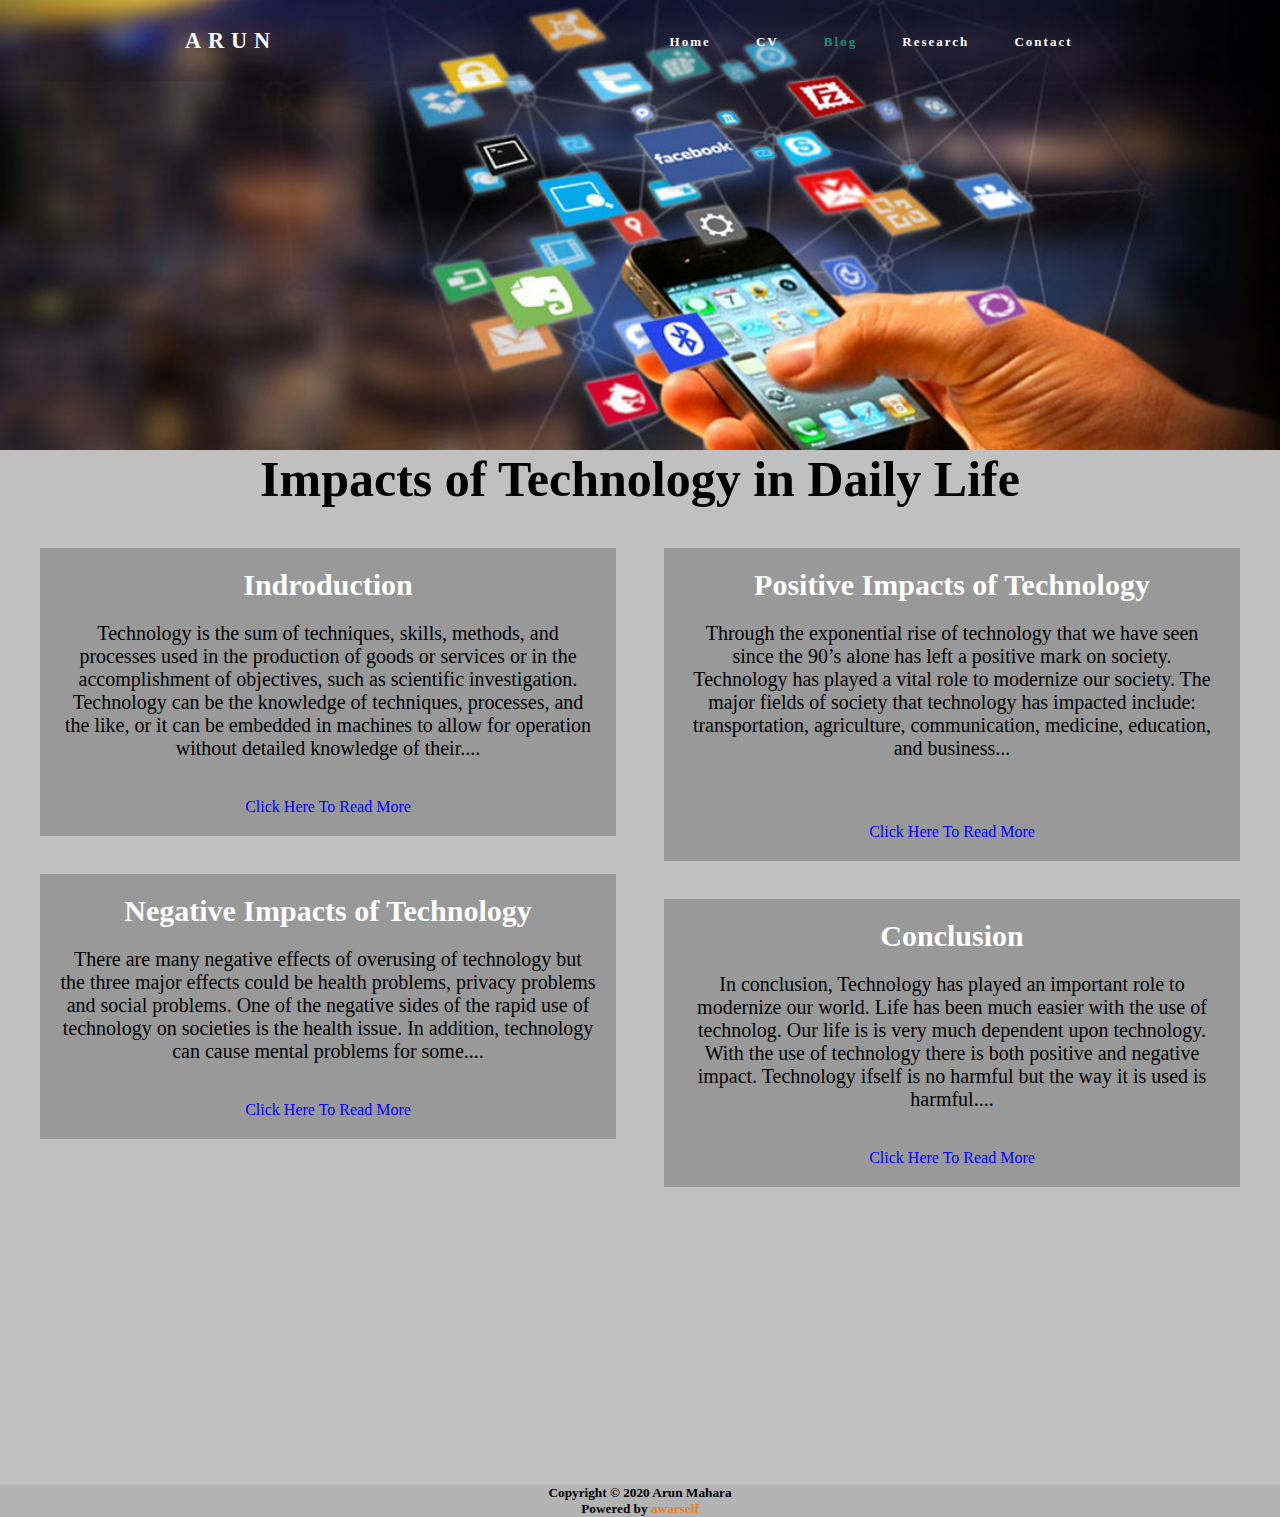
<file: Pages/Blog.html>
<!DOCTYPE html>
<html>
<!--creating body section-->
<head>
  <title>Blog</title>
  <!--creating meta elements-->
	<meta name="description" content="Portfolio"/>
	<meta name="keywords" content="HTML,CSS">
	<meta name="author" content="Arun Mahara">
	<!--meta http-equiv="refresh" content="2" /-->
  <!--end of meta elements-->
   <!--linking external css-->
	<link rel="stylesheet" type="text/css" href="../css/Style.css" />
	<style type="text/css">/*Internal css*/
  h1{
    text-align: center;
		font-size: 50px;
  }
	.left-column{
    float: left;
    width: 45%;
    margin-top: 20px;
    margin-left: 40px;
  }
  .right-column{
    width: 45%;
    float: right;
    margin-top: 20px;
    margin-right: 40px;
  }
  .partition{
    padding: 20px;
	  background-color: #0003;
	  margin-top:20px;
  }
  h2{
    font-family: Californian FB;
 	  text-align: center;
 	  font-size: 30px;
		color: white;
  }
  p{
    margin-top: 20px;
	  text-align: center;
	  font-family: Californian FB;
	  font-size: 20px;
	  position: relative
  }
  .link{
    text-align: center;
	  margin-top: 20px;
  }
  </style>
</head>
<!--end of head section-->
<!--creating body section-->
<body bgcolor="silver">
  <!--creating header section-->
  <header style="background-image: url(../Images/tech.jpg); background-size:cover; background-position: center;  width: 100%; height: 50vh;">
    <!---creating navigation section-->
    <nav>
      <div class="logo">
        <a href="../index.html"><h3>arun</h3></a>
		  </div>
      <!--Creating unordered list for webpages-->
      <ul class="nav-links">
        <li>
          <a href="../index.html">Home</a>
        </li>
        <li>
          <a href="CV.html">CV</a>
        </li>
        <li>
          <a class="current" href="Blog.html">Blog</a>
        </li>
        <li>
          <a href="Research.html">Research</a>
        </li>
        <li>
          <a href="Contact.html">Contact</a>
        </li>
      </ul>
      <!-- end of unordered list--> 
    </nav>
    <!--end of navigation section-->
</header>
<!--end of nheader section-->
<!-- creating a main section -->
<main style="width: 100%;height: 115vh;">
<h1>Impacts of Technology in Daily Life</h1>
<!--creating div for row -->
  <div class="row">
    <!-- creating division for left column-->
    <div class="left-column">
      <!-- creating division for the  content-->
      <div class="partition">
        <h2>Indroduction</h2>
        <p>Technology is the sum of techniques, skills, methods, and processes used in the production of goods or services or in the accomplishment of objectives, such as scientific investigation. Technology can be the knowledge of techniques, processes, and the like, or it can be embedded in machines to allow for operation without detailed knowledge of their.... </p><br>
        <div class="link">
          <a href="https://en.wikipedia.org/wiki/Technology" target="_blank" style=" color: blue;text-decoration: none;">Click Here To Read More</a>
        </div>
      </div>
      <!-- end of div for partition-->
      </br>
      <div class="partition">
        <h2>Negative Impacts of Technology</h2>
        <p>There are many negative effects of overusing of technology but the three major effects could be health problems, privacy problems and social problems. One of the negative sides of the rapid use of technology on societies is the health issue. In addition, technology can cause mental problems for some....</p><br>
        <div class="link">
        <a href="https://www.ukessays.com/essays/technology/negative-effects-of-technology-on-society.php" target="_blank" style=" color: blue; text-decoration: none"> Click Here To Read More</a>
        </div>
      </div>
    </div>
    <!-- end of div for left column -->
    <!-- creating div for right column -->
    <div class="right-column">
      <div class="partition">
        <h2>Positive Impacts of Technology</h2>
        <p>Through the exponential  rise of technology that we have seen since the 90’s alone has left a positive mark on society. Technology has played a vital role to modernize our society. The major fields of society that technology has impacted  include: transportation, agriculture, communication, medicine, education, and business...<p><br>
          <div class="link">
            <a href="https://www.useoftechnology.com/technology-society-impact-technology-society/" target="_blank" style=" color: blue; text-decoration: none">Click Here To Read More</a>
          </div>
      </div>
      <br>
      <div class="partition">
        <h2>Conclusion</h2>
        <p>In conclusion, Technology has played an important role to modernize our world. Life has been much easier with the use of technolog. Our life is is very much dependent upon technology. With the use of technology there is both positive and negative impact. Technology ifself is no harmful but the way it is used is harmful....  </p><br>
        <div class="link">
          <a href="https://en.wikipedia.org/wiki/Technology" target="_blank" style=" color: blue; text-decoration: none;"> Click Here To Read More</a>
        </div>
      </div>
    </div>
    <!-- end of div for right column -->
  </div>
  <!-- end of div for row -->
</main>
<!--end of main section-->
<!--creating footer-->
<footer style="background-color: #0001; height:auto; width: 100%; text-align: center;">
  <h5>Copyright &copy; 2020 Arun Mahara</h5>
	<h5>Powered by <a style="text-decoration: none; color: #e67e22;" href="https://awarself.business.site/" target="_blank"> awarself</a></h5>
</footer>
<!-- end of footer section -->
</body>
<!--end of body section-->
</html>
</file>
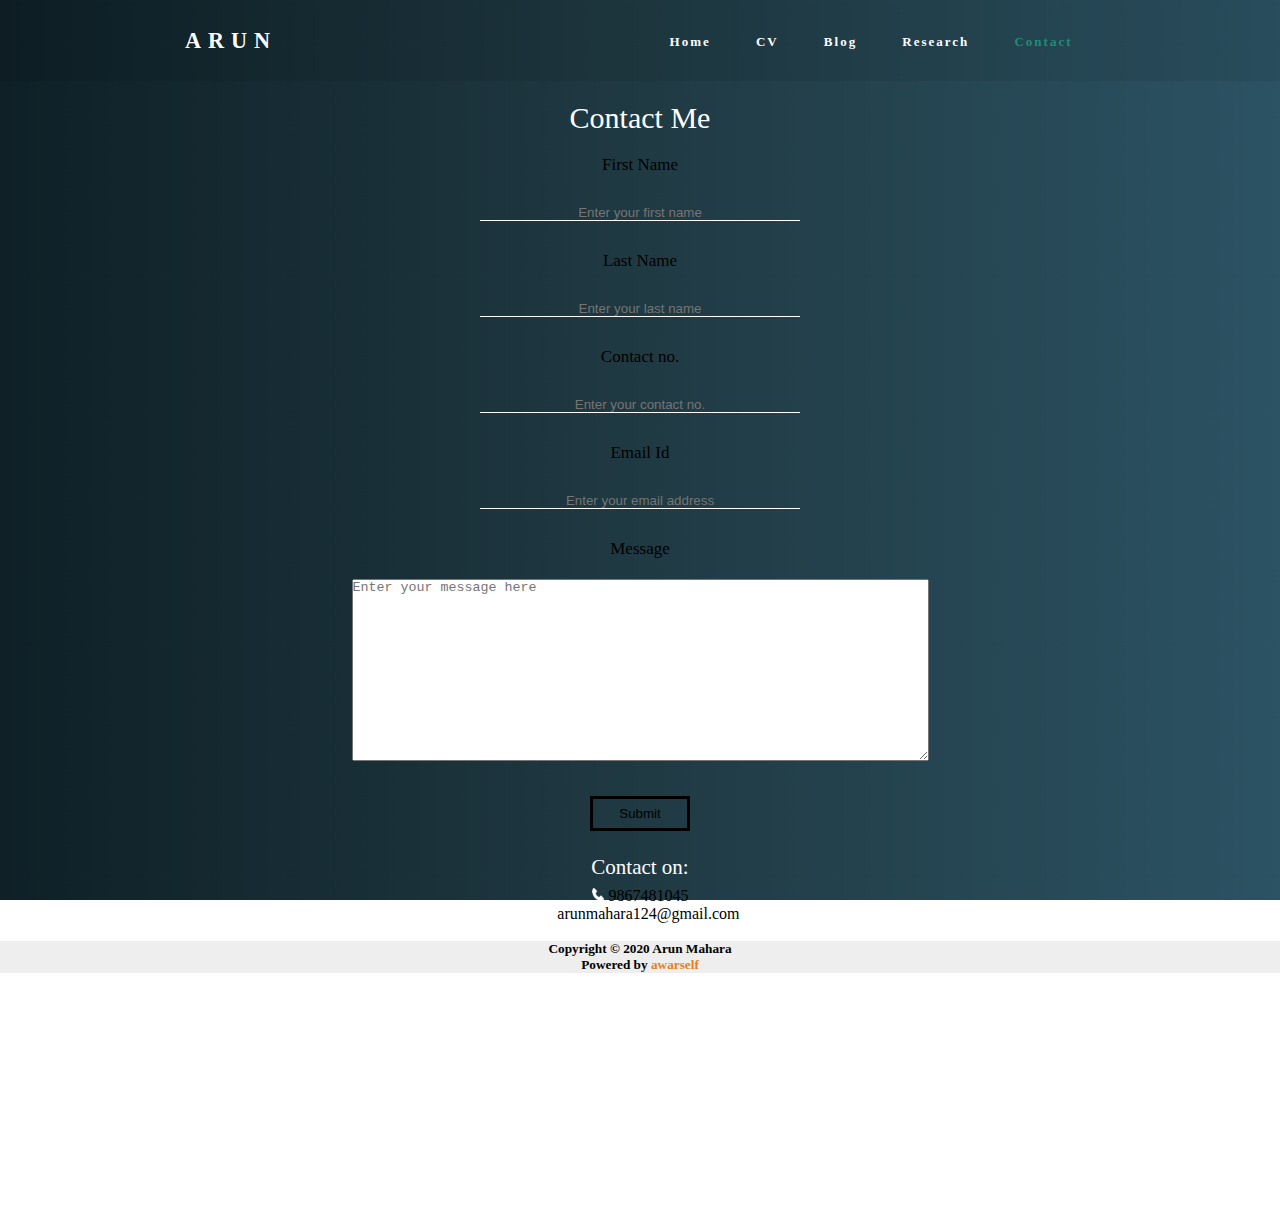
<file: Pages/Contact.html>
<!DOCTYPE html>
<html>
<!--creating head section-->
<head>
  <title>Contact</title>
	<!--creating meta elements-->
	<meta name="description" content="Portfolio"/>
	<meta name="keywords" content="HTML,CSS,JavaScript">
	<meta name="author" content="Arun Mahara">
	<!--meta http-equiv="refresh" content="2" /-->
  <!--end of meta elements-->
  <!--linking external css-->
	<link rel="stylesheet" type="text/css" href="../css/Style.css" />
	<style type="text/css">/*Internal css*/
	.form{
		text-align: center;
		margin-top: 20px;
		font-family: Californian FB;
		font-size: 17px;
		}
	input{
    width: 25%;
    margin: 10px;
    background: transparent;
    border: none;
    border-bottom: 1px solid white;
    color: orange;
    text-align: center;
  }
  .reach{
    text-align: center;
    margin-top: 14px;
  }
  </style>
<!--creating body section-->
<body style="background-image: url(../Images/Frozen2.jpg); background-size: 100% 100%; background-repeat: no-repeat; background-attachment: fixed; background-position: center;">
  <!--creating navigation section-->
  <nav>
    <div class="logo">
      <a href="../index.html"><h3>arun</h3></a>
		</div>
    <!--Creating unordered list of web pages-->
    <ul class="nav-links">
			<li>
        <a href="../index.html">Home</a>
			</li>
      <li>
        <a href="CV.html">CV</a>
      </li>
      <li>
        <a href="Blog.html">Blog</a>
      </li>
      <li>
        <a href="Research.html">Research</a>
      </li>
      <li>
        <a class="current" href="Contact.html">Contact </a>
      </li>
      </ul>
      <!-- end of unordered list--> 
    </nav>
    <!--end of navigation section-->
    <!--creating main section-->
    <main style="width: 100%;height: 125vh;">
      <p style="font-family: Californian FB; text-align: center; font-size: 30px; color: white; margin-top: 20px;"> Contact Me</p>
      <!--creating division for form-->
      <div class="form">
        <!-- creating form -->
        <form name="contactform" onsubmit="formValidation()">
          <p>First Name</p>
          <br>
          <input type="text" name="fname" placeholder="Enter your first name">
          <br>
          <br>
          <p>Last Name</p>
          <br>
          <input type="text" name="lname" placeholder="Enter your last name">
          <br>
          <br>
          <p>Contact no.</p>
          <br>
          <input type="text" name="contact" placeholder="Enter your contact no.">
          <br>
          <br>
          <p>Email Id</p>
          <br>
          <input type="text" name="email" placeholder="Enter your email address">
          <br>
          <br>
          <p>Message</p>
          <br>
          <textarea name="message" rows="12" cols="70" placeholder="Enter your message here" ></textarea>
          <br>
          <br>
          <input type="Submit" value="Submit" style=" border: solid; color: black; width: 100px; height: 35px;">
        </form>
        <!-- end of form-->
      </div>
      <!--end of division for form-->
      <!--creating java script-->
      <script>
        function formValidation(){
          var fname = document.forms["contactform"]["fname"].value;
          var lname = document.forms["contactform"]["lname"].value;
          var contact = document.forms["contactform"]["contact"].value;
          var email = document.forms["contactform"]["email"].value;
          var message = document.forms["contactform"]["message"].value;
          if(fname == "" || lname == "" || contact == "" || email == "" || message == ""){
            alert("Please fill all the form.");
          }
          else{
            alert("Message has been send.");
          }
        }
      </script>
      <!--end of java script-->
      <!--creating division for contact-->
      <div class="reach">
        <p style="font-size: 21px; margin-bottom: 7px; color: white;"> Contact on: </p>
        <p><img style="width: 1%; height:1%;" src="../Images/phone.png">  9867481045  </p>
        <p><img style="width: 1%; height:1%;" src="../Images/mail.png">  arunmahara124@gmail.com</p>
      </div>
      <br>
      <!-- end of division for contact-->
      <!--creating footer section-->
      <footer style="background-color: #0001; height:auto; width: 100%; text-align: center;">
        <h5>Copyright &copy; 2020 Arun Mahara</h5>
        <h5>Powered by <a style="text-decoration: none; color: #e67e22;" href="https://awarself.business.site/" target="_blank"> awarself</a></h5>
      </footer>
      <!--end of footer of section-->
  </main>
  <!--end of main section-->
</body>
<!--end of body section-->
</html>
</file>
<file: css/Style.css>
/*External CSS*/
/*navigation section*/
*{
    margin: 0px;
    padding: 0px;
}
/*for designing navigation bar*/
nav{
	display: flex;
	justify-content: space-around;
	align-items: center;
	height: 9vh;
	background-color: #0001;
	font-size: 18px;
}
/*for designing text in navigation bar*/
.logo{
	text-transform: uppercase;
	letter-spacing: 7px;
	font-size: 19px;
	font-weight: bolder;

}
.logo a{
	color: white;
	text-decoration: none;
}
.logo a:hover{
	color: #218c74; 

}
.nav-links{
	display: flex;
	width: 35%;
	justify-content: space-around;
}
.nav-links li{
	list-style: none;
}
.nav-links a{
	color: white;
	text-decoration: none;
	letter-spacing:2px;
	font-weight: bolder;
	font-size: 13px;
}
.nav-links a:hover{
	color: #218c74;
}
.nav-links .current{
	color: #218c74;
}
/*text section*/
/*for text of mid section*/
.mid{
	color: #95a5a6;
	font-family: Vivaldi;
	font-size: 63px;
	letter-spacing: 11px;
	position: absolute;
	transform: translate(-50%,-50%);
	top: 30%;
	left: 50%;
	text-align: center;
}
.wlc{
	color: #218c74;
    font-size: 35px;
    letter-spacing: 0px;
	font-family: Bell MT;
}
.art{
	color: black;
	font-family: Bell MT;
	font-size: 45px;
	position: absolute;
	transform: translate(-50%,-50%);
	top: 95vh;
	left: 50%;
	text-align: center;

}
</file>
